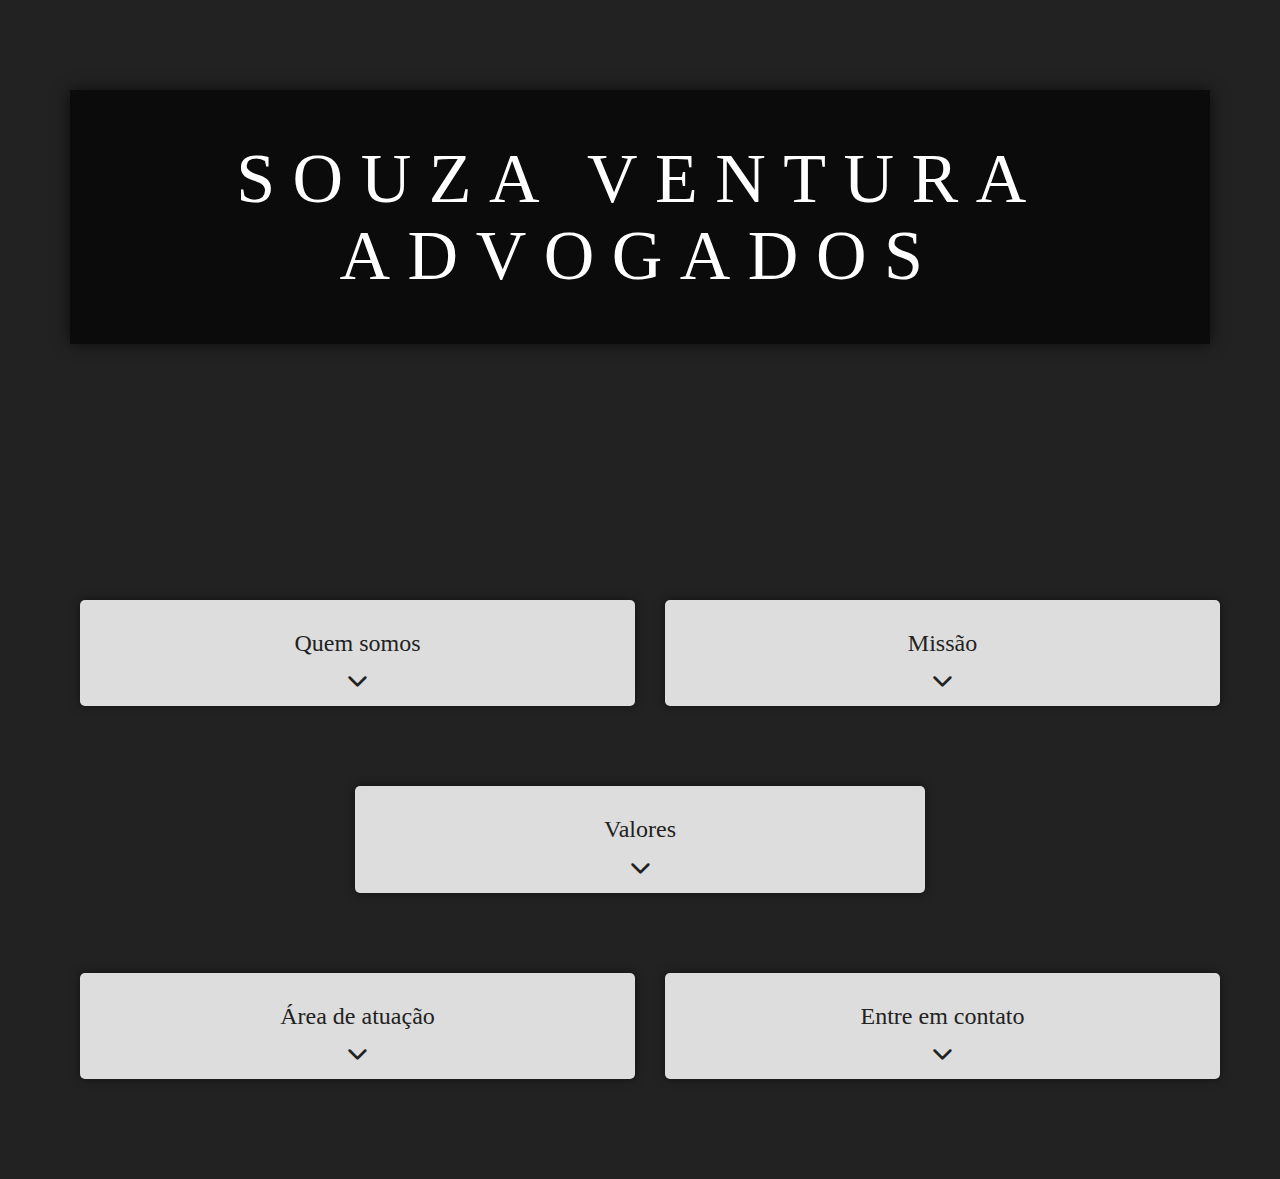
<file: index.html>
<!DOCTYPE html>
<html lang="en">
<head>
    <meta charset="utf-8">
    <meta name="viewport" content="width=device-width, initial-scale=1">
    <meta http-equiv="X-UA-Compatible" content="IE=edge">
    <title>Cinara - Advocacia, competência e justiça</title>
    <link rel="preconnect" href="https://fonts.googleapis.com">
    <link rel="preconnect" href="https://fonts.gstatic.com" crossorigin>
    <link href="https://fonts.googleapis.com/css2?family=Poppins:wght@600&display=swap" rel="stylesheet">
    <link href="https://cdnjs.cloudflare.com/ajax/libs/font-awesome/6.1.1/css/all.min.css" rel="stylesheet">
    <link rel="stylesheet" href="https://maxcdn.bootstrapcdn.com/bootstrap/3.4.1/css/bootstrap.min.css">
    <script src="https://ajax.googleapis.com/ajax/libs/jquery/3.6.3/jquery.min.js"></script>
    <script src="https://maxcdn.bootstrapcdn.com/bootstrap/3.4.1/js/bootstrap.min.js"></script>
    <link rel="stylesheet" href="style.css">
</head>
<body>
    <div class="container" style="height: 50vh;">
        <h1 class="text-center" style="box-shadow: 0 0 15px 0 #000000aa;background-color:#000000aa;padding:50px 0">
            SOUZA VENTURA<br>ADVOGADOS
        </h1>
    </div>
    <div class="container">
        <div class="row">
            <div class="col-md-6 col-sm-12">
                <div class="card">
                    <div class="card-header" data-toggle="collapse" data-target="#quem-somos">    
                        <h3>Quem somos</h3>
                        <span class="text-center"><i class="fas fa-chevron-down"></i></span>
                    </div>
                    <div class="card-body collapse" id="quem-somos">
                        <hr>
                        <p>No mercado desde 2019, o Souza
                        Ventura Advogados é um escritório com
                        atendimento personalizado que mantém
                        o cliente informado sobre cada ato
                        executado no processo.<br><br>
                        Visando levar ao cliente o máximo de
                        conhecimento e entendimento possível
                        acerca de seu caso, o Souza Ventura
                        exerce dedicação exclusiva em cada
                        caso, visando alcançar o êxito
                        pretendido, bem como deixar o cliente
                        satisfeito com o serviço prestado.</p>
                    </div>
                </div>
            </div>
            <div class="col-md-6 col-sm-12">
                <div class="card">
                    <div class="card-header" data-toggle="collapse" data-target="#missao">    
                        <h3>Missão</h3>
                        <span class="text-center"><i class="fas fa-chevron-down"></i></span>
                    </div>
                    <div class="card-body collapse" id="missao">
                        <hr>
                        <p>Sabendo que ninguém procura um(a)
                        profissional da área jurídica em vão, o
                        Souza Ventura Advogados entende que
                        ao procurar um(a) profissional, o cliente
                        está ansioso e/ou preocupado, dessa
                        forma, o escritório visa trazer o conforto e
                        resgatar a segurança do cliente no caso
                        em que busca solução.<br><br>
                        E a forma de trazer a paz para o cliente é
                        trabalhando da forma possível em seu
                        caso, deixando-a ciente sobre cada passo
                        e estratégia a ser traçada.</p>
                    </div>
                </div>
            </div>
        </div>
    </div>
    <div class="container">
        <div class="card" data-toggle="collapse" data-target="#valores">
            <div class="card-header">    
                <h3>Valores</h3>
                <span class="text-center"><i class="fas fa-chevron-down"></i></span>
            </div>
            <div class="card-body collapse" id="valores">
                <hr>
                <p>
                <li>No Souza Ventura Advogados
                tratamos cada caso como a maior
                <b>discrição</b> e <b>sigilo</b>, de modo que todas
                as informações são <b>confidenciais</b>.</li>
                <li> Mantendo sempre a <b>ética</b>
                profissional, não prometemos “causa
                ganha”, contudo, <b>somos
                transparentes</b> em lutar pela justiça até
                a resolução do caso;</li>
                <li> Todos os nossos profissionais
                conversam com os clientes da forma
                mais <b>didática</b> possível, tendo como
                objetivo que o <b>cliente saia da
                consultoria sem dúvidas, o mais
                esclarecido possível.</b></li>
                </p>
            </div>
        </div>
    </div>
    <div class="container">
        <div class="row">
            <div class="col-md-6 col-sm-12">
                <div class="card">
                    <div class="card-header" data-toggle="collapse" data-target="#atuacao">    
                        <h3>Área de atuação</h3>
                        <span class="text-center"><i class="fas fa-chevron-down"></i></span>
                    </div>
                    <div class="card-body collapse" id="atuacao">
                        <hr>
                        <h3>DIREITO DO CONSUMIDOR</h3>
                        <h3>DIREITO DE FAMÍLIA</h3>
                        <h3>DIREITO PREVIDENCIÁRIO</h3>
                    </div>
                </div>
            </div>
            <div class="col-md-6 col-sm-12">
                <div class="card">
                    <div class="card-header" data-toggle="collapse" data-target="#contato">    
                        <h3>Entre em contato</h3>
                        <span class="text-center"><i class="fas fa-chevron-down"></i></span>
                    </div>
                    <div class="card-body collapse" id="contato">
                        <hr>
                        <h3 class="text-center">Atendemos em todo território nacional.</h2>
                        <hr>
                        <h4 class="mx-3 fa-brands fa-whatsapp"> &nbsp;(31) 9 8361-2869</h3>
                        <h4 class="mx-3 fa fa-envelope"> &nbsp;souzaventura.adv@gmail.com </h5>
                    </div>
                </div>
            </div>
        </div>
    </div>
    <script>
        $(document).ready(function(){
            $(".card-header").click(()=>{
                var chevron=$(this).find("i");
                chevron.toggleClass("chevron-up");
            });
        });
    </script>
</body>
</html>
</file>
<file: style.css>
*{
    box-sizing: border-box;
    margin: 0;
    padding: 0;
}

body{
    font-family: 'Times New Roman', sans-serif;
    background-color: #222;
    color:white;
    min-height: 110vh;
    padding-bottom:10vh;
    background-image: url('https://fastly.picsum.photos/id/238/1300/500.jpg?hmac=m4s0shj6iqCL42T9onWHXkCFS9wESo3aGeQbA1modiI');
    background-repeat: no-repeat;
    background-size: contain;
}

h1{
    font-size:5em;
    letter-spacing: 0.25em;
}

h3{
    text-align:center;
}

h3+span{
    display: block;
    font-size: 1.5em;
}

.card{
    width: 100%;
    height: 100%;
    background-color: #ddd;
    color: #222;
    padding: 10px;
    margin: 10px;
    border-radius: 5px;
    box-shadow: 0 0 10px 0 rgba(0,0,0,0.5);
}

.card-body{
    padding: 5%;
    padding-top: 0%;
}

.card-body p, li{
    font-size: 1.45em;
    line-height: 1.45em;
}

[data-target="#valores"]{
    width:50%;
    margin: 0 auto;
}

.container{
    margin-top: 5em;
}

.fa-chevron-down{
    cursor: pointer;
    transition: .3s;
}

.chevron-up{
    transform: rotate(180deg);
}
</file>
